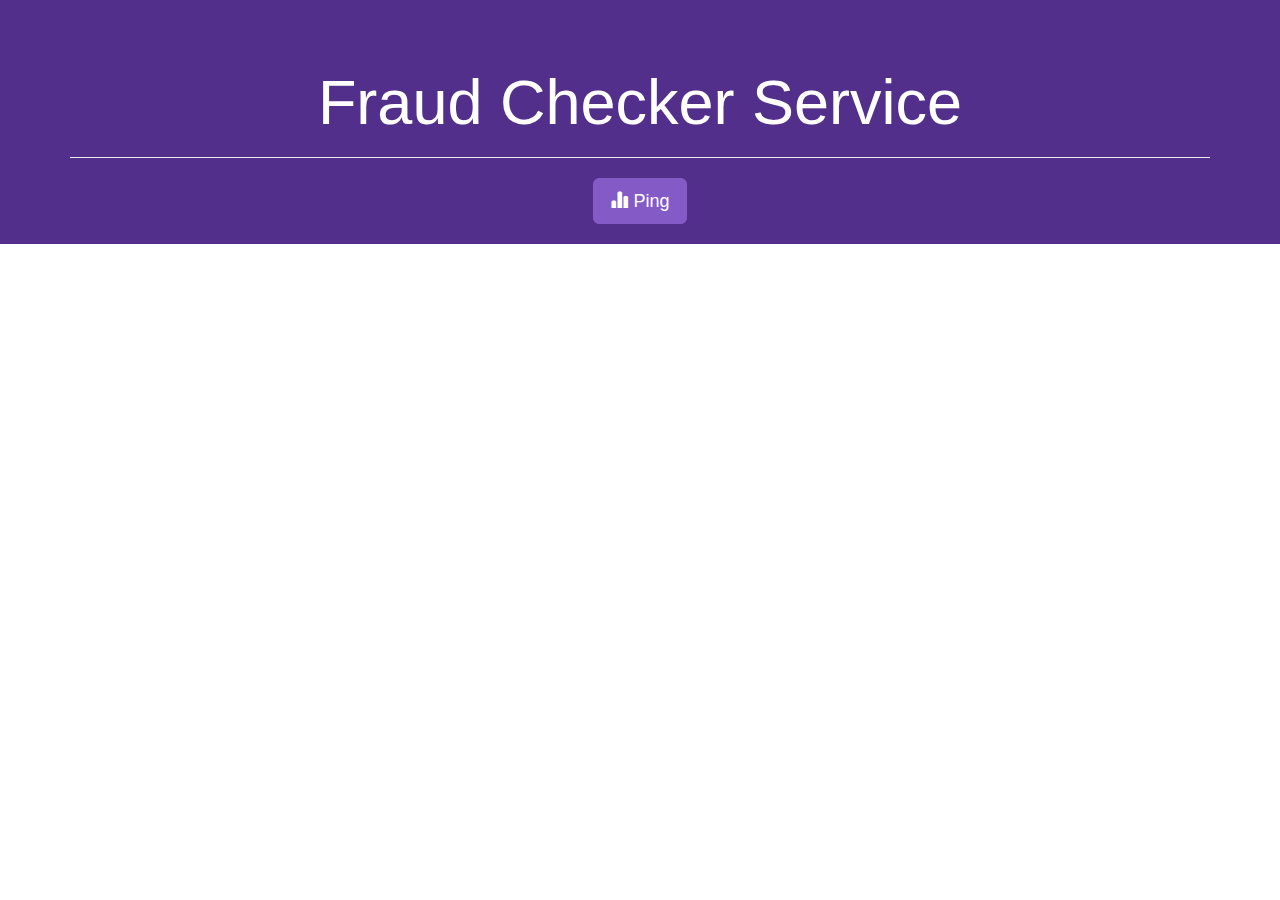
<file: src/main/resources/static/index.html>
<!DOCTYPE html>
<html>
<head>
    <meta charset="utf-8">
    <meta content="width=device-width, initial-scale=1, shrink-to-fit=no" name="viewport">
    <title>Fraud Checker Service</title>
    <link href="js/lib/bootstrap/dist/css/bootstrap.min.css" rel="stylesheet" type="text/css"/>
    <script src="js/lib/jquery/dist/jquery.min.js" type="text/javascript"></script>
    <script src="js/lib/bootstrap/dist/js/bootstrap.min.js" type="text/javascript"></script>
    <script src="js/main.js" type="text/javascript"></script>
    <link href="stylesheets/main.css" rel="stylesheet" type="text/css"/>
</head>

<body>
<div class="jumbotron text-center">
    <div class="container">
        <h1>Fraud Checker Service</h1>
        <hr/>
        <a class="btn btn-lg btn-primary" href="/ping" type="button"><span class="glyphicon glyphicon-stats"></span>
            Ping</a>
    </div>
</div>
</body>
</html>
</file>
<file: src/main/resources/static/stylesheets/main.css>
.jumbotron {
  background: #532F8C;
  color: white;
  padding-bottom: 20px; 
}
.jumbotron .btn-primary {
    background: #845ac7;
    border-color: #845ac7;
}
.jumbotron .btn-primary:hover {
    background: #7646c1;
}

.jumbotron p {
    color: #d9ccee;
    max-width: 75%;
    margin: 1em auto 2em; 
}
.navbar + .jumbotron {
    margin-top: -20px; 
}
.jumbotron .lang-logo {
    display: block;
    background: #B01302;
    border-radius: 50%;
    overflow: hidden;
    width: 100px;
    height: 100px;
    margin: auto;
    border: 2px solid white; 
}
.jumbotron .lang-logo img {
    max-width: 100%; 
}
</file>
